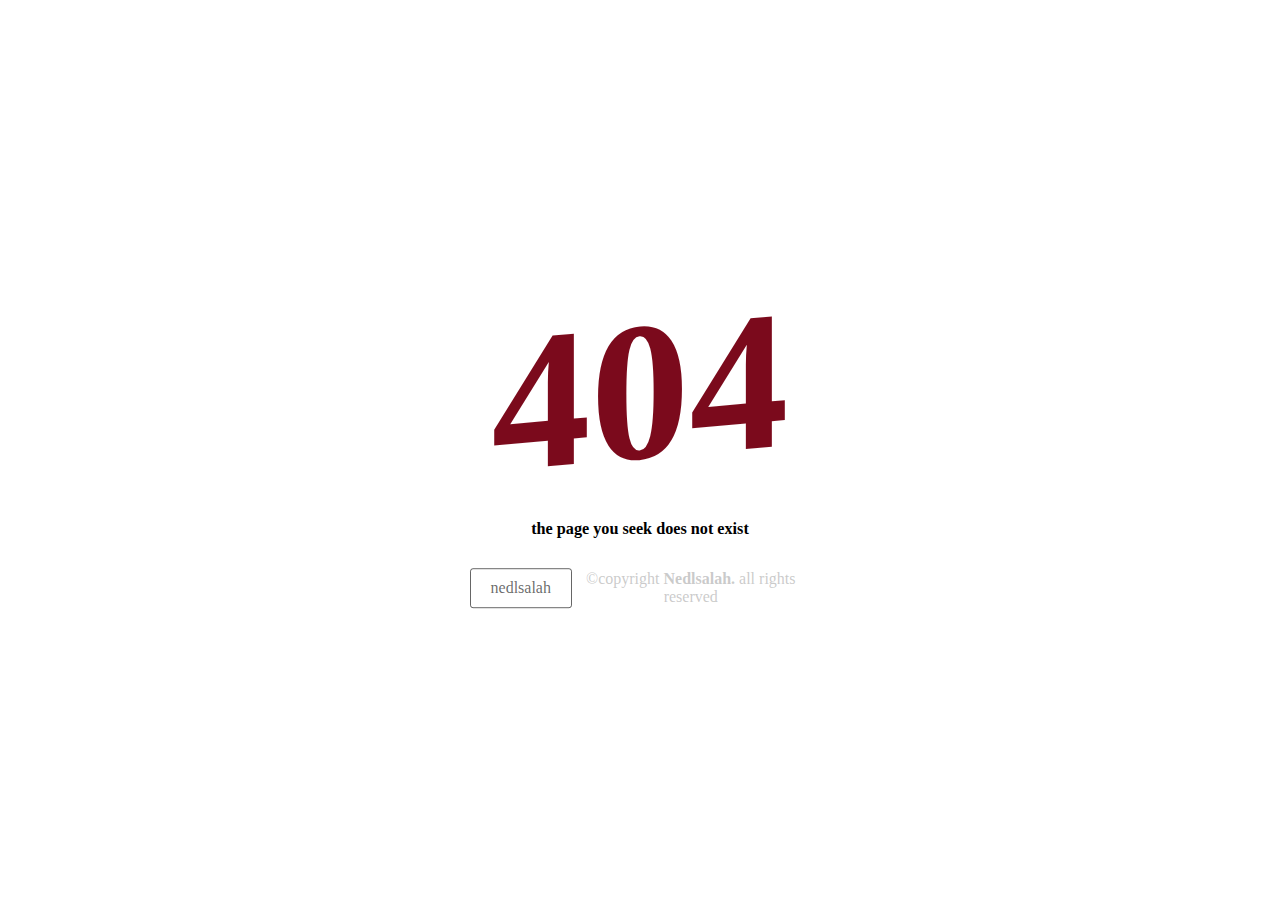
<file: shorelinesurfteam.html>
<!DOCTYPE html>
<html lang="en" >
<head>
  <meta charset="UTF-8">
</head>
<style>
body,
html {
  position: relative;
  margin: 0;
  width: 100%;
  height: 100%;
}
#mainC {
  position: absolute;
  top: 50%;
  left: 50%;
  transform: translate(-50%, -50%);
  color: #7B0A1C;
  max-width: 340px;
  -webkit-user-select: none;
  -moz-user-select: none;
  -o-user-select: none;
  -ms-user-select: none;
      user-select: none;
}
#mainC .message {
  font-size: 18px;
  text-align: center;
}
#mainC .message h1 {
  margin: 0;
  padding: 0;
  font-size: 11em;
  transform: skewY(-5deg);
  transition: 0.4s ease-in-out all;
}
#mainC .message h1:hover {
  text-shadow: 20px 20px 0 #000;
}
@media (max-width: 300px) {
  #mainC .message h1 {
    font-size: 50vw;
  }
}
#mainC .message h3 {
  color: #000;
  font-size: 0.9em;
  
  line-height: 1;
}
@media (max-width: 300px) {
  #mainC .message h3 {
    font-size: 5vw;
  }
}
#mainC .footer {
  display: flex;
  flex-wrap: wrap;
  align-items: center;
  width: 100%;
}
#mainC .footer a {
  position: relative;
  flex: 1;
  color: rgba(0, 0, 0, 0.6);
  text-decoration: none;
  border-radius: 3px;
  border: 1px solid rgba(0, 0, 0, 0.6);
   
  text-align: center;
  padding: 10px;
  overflow: hidden;
  transition: all 0.2s ease-in-out;
  z-index: 3;
}
@media (max-width: 300px) {
  #mainC .footer a {
    flex: 5 100%;
    width: 100%;
  }
}
#mainC .footer a:hover {
  border: 1px solid #7B0A1C;
  color: #fff;
}
#mainC .footer a:hover span {
  width: 310px;
  height: 310px;
}
#mainC .footer a span {
  content: '';
  position: absolute;
  background: #7B0A1C;
  top: 50%;
  left: 50%;
  transform: translate(-50%, -50%);
  width: 0;
  height: 0;
  border-radius: 50%;
  transition: all 0.5s ease;
  z-index: -1;
}
@media (max-width: 300px) {
  #mainC .footer a span {
    transition: all 0.2s ease-in;
  }
}
#mainC .footer a span:active {
  background: #7B0A1C;
}
#mainC .footer .legal {
  text-align: center;
  flex: 3;
  color: rgba(150, 150, 150, 0.5);
}
@media (max-width: 300px) {
  #mainC .footer .legal {
    font-size: 4vw;
    flex: 5 100%;
    padding: 5px 10px;
  }
}
</style>
<body>
<div id="mainC">
  <div class="message">
    <h1>404</h1>
    <h3>the page you seek does not exist</h3>
  </div>
  <div class="footer">
    <a href="index.html" title="home" target="_blank">nedlsalah <span></span></a>
    <p class="legal">&copy;copyright <strong>Nedlsalah.</strong>&nbsp;all rights reserved</p>
  </div>
</div>
</body>
</html>
</file>
